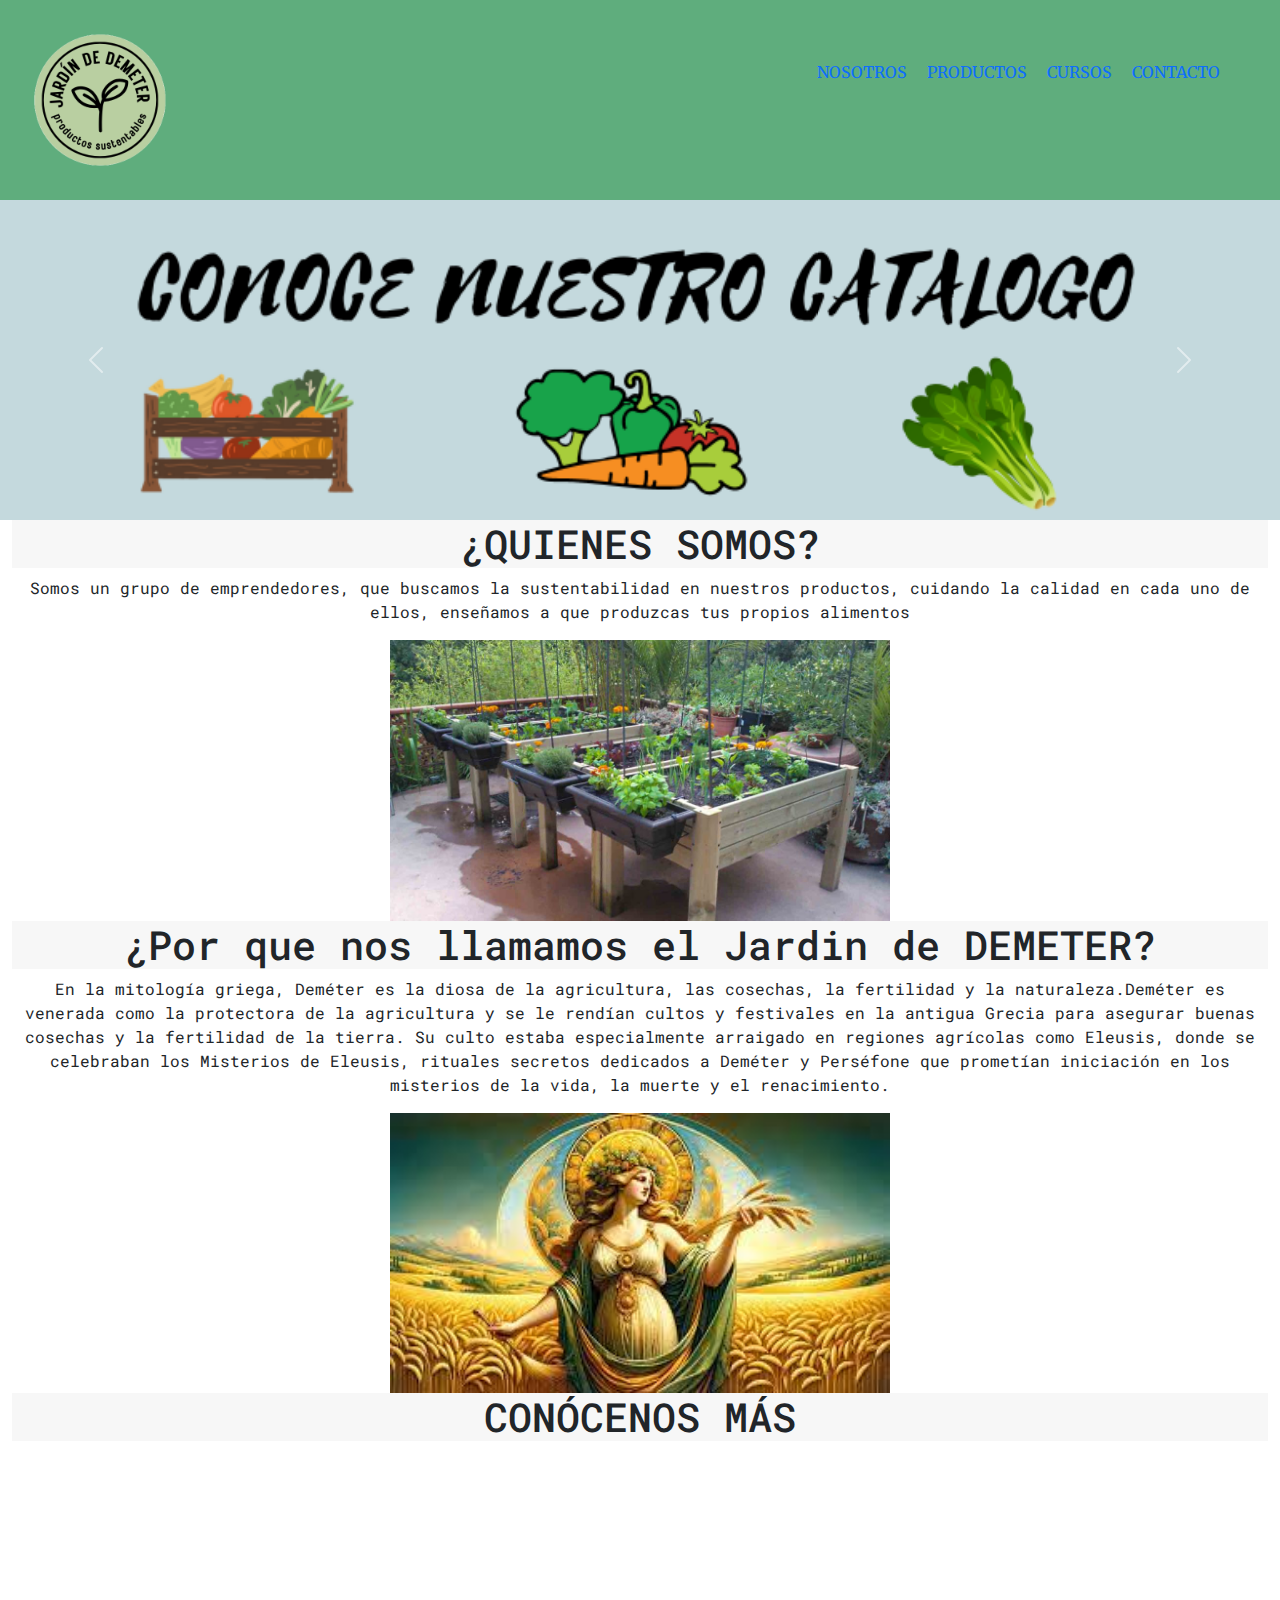
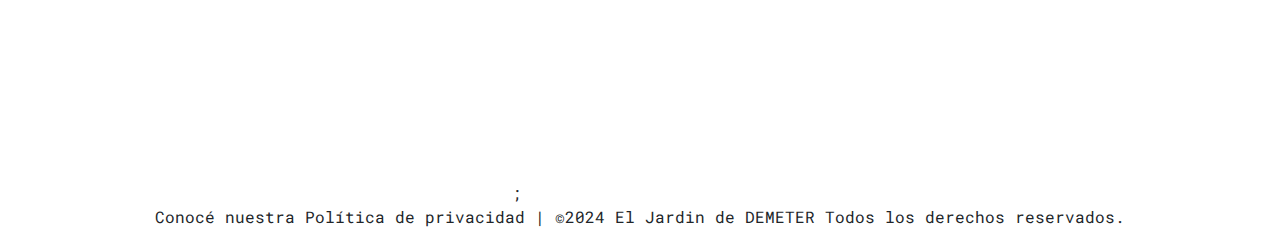
<file: index.html>
<!DOCTYPE html>
<html lang="es">

<head>
    <link href="https://cdn.jsdelivr.net/npm/bootstrap@5.3.0-alpha1/dist/css/bootstrap.min.css" rel="stylesheet"
        integrity="sha384- GLhlTQ8iRABdZLl6O3oVMWSktQOp6b7In1Zl3/Jr59b6EGGoI1aFkw7cmDA6j6gD" crossorigin="anonymous">
    <meta charset="UTF-8">
    <meta name="viewport" content="width=device-width, initial-scale=1.0">
    <link rel="stylesheet" href="style.css">
    <title>gabysan</title>
</head>

<body>

    <header>
        <div>
            <a href="index.html">
                <img src="./imagenes/logo.png" class="img-fluid" alt="logo">
            </a>
        </div>
        <nav>
            <ul>

                <a href="#nosotros">
                    <li>NOSOTROS</li>
                </a>
                <a href="catalogo.html">
                    <li>PRODUCTOS</li>
                </a>
                <a href="cursos.html">
                    <li>CURSOS</li>
                </a>
                <a href="contacto.html">
                    <li>CONTACTO</li>
                </a>
            </ul>
        </nav>
    </header>

    <div id="carouselExampleControls" class="carousel slide" data-bs-ride="carousel">
        <div class="carousel-inner">
            <div class="carousel-item active">
                <img src="./imagenes/carrusel1.png" class="d-block w-100" alt="carrusel">
            </div>
            <div class="carousel-item">
                <img src="./imagenes/carrusel2.png" class="d-block w-100" alt="carrusel">
            </div>
            <div class="carousel-item">
                <img src="./imagenes/carrusel3.png" class="d-block w-100" alt="carrusel">
            </div>
        </div>
        <button class="carousel-control-prev" type="button" data-bs-target="#carouselExampleControls"
            data-bs-slide="prev">
            <span class="carousel-control-prev-icon" aria-hidden="true"></span>
            <span class="visually-hidden">Previous</span>
        </button>
        <button class="carousel-control-next" type="button" data-bs-target="#carouselExampleControls"
            data-bs-slide="next">
            <span class="carousel-control-next-icon" aria-hidden="true"></span>
            <span class="visually-hidden">Next</span>
        </button>
    </div>


    <div class="container-fluid">
        <div class="contenido">
            <h1> ¿QUIENES SOMOS?</h1>
            <p> Somos un grupo de emprendedores, que buscamos la sustentabilidad en nuestros productos, cuidando la
                calidad en cada uno de ellos, enseñamos a que produzcas tus propios alimentos</p>
            <img src="./imagenes/huerto.jpg" class="img-fluid" alt="huerto">

            <h1>¿Por que nos llamamos el Jardin de DEMETER?</h1>
            <P>En la mitología griega, Deméter es la diosa de la agricultura, las cosechas, la fertilidad y la
                naturaleza.Deméter es venerada como la protectora de la agricultura y se le rendían cultos y festivales
                en la antigua Grecia para asegurar buenas cosechas y la fertilidad de la tierra. Su culto estaba
                especialmente arraigado en regiones agrícolas como Eleusis, donde se celebraban los Misterios de
                Eleusis, rituales secretos dedicados a Deméter y Perséfone que prometían iniciación en los misterios de
                la vida, la muerte y el renacimiento.</P>
            <img src="./imagenes/demeter.jpeg" class="img-fluid" alt="">
        </div>

        <div id="nosotros">
            <h1>CONÓCENOS MÁS</h1>
            <iframe
                src="https://www.google.com/maps/embed?pb=!1m18!1m12!1m3!1d7532.8293584109615!2d-99.05318729714355!3d19.264324869422186!2m3!1f0!2f0!3f0!3m2!1i1024!2i768!4f13.1!3m3!1m2!1s0x85ce0375efbd6fb5%3A0x48c6bfb29fe4f06d!2sLaguna%20de%20San%20Gregorio%20Atlapulco!5e0!3m2!1ses!2smx!4v1709882561548!5m2!1ses!2smx"
                width="500" height="350" style="border:0;" allowfullscreen="" loading="lazy"
                referrerpolicy="no-referrer-when-downgrade"></iframe>;

        </div>



        <footer>
            <p>Conocé nuestra Política de privacidad | ©2024 El Jardin de DEMETER Todos los derechos reservados.
            </p>
        </footer>











        <script src="https://cdn.jsdelivr.net/npm/bootstrap@5.3.0-alpha1/dist/js/bootstrap.bundle.min.js"
            integrity="sha384- w76AqPfDkMBDXo30jS1Sgez6pr3x5MlQ1ZAGC+nuZB+EYdgRZgiwxhTBTkF7CXvN"
            crossorigin="anonymous"></script>








</body>

</html>
</file>
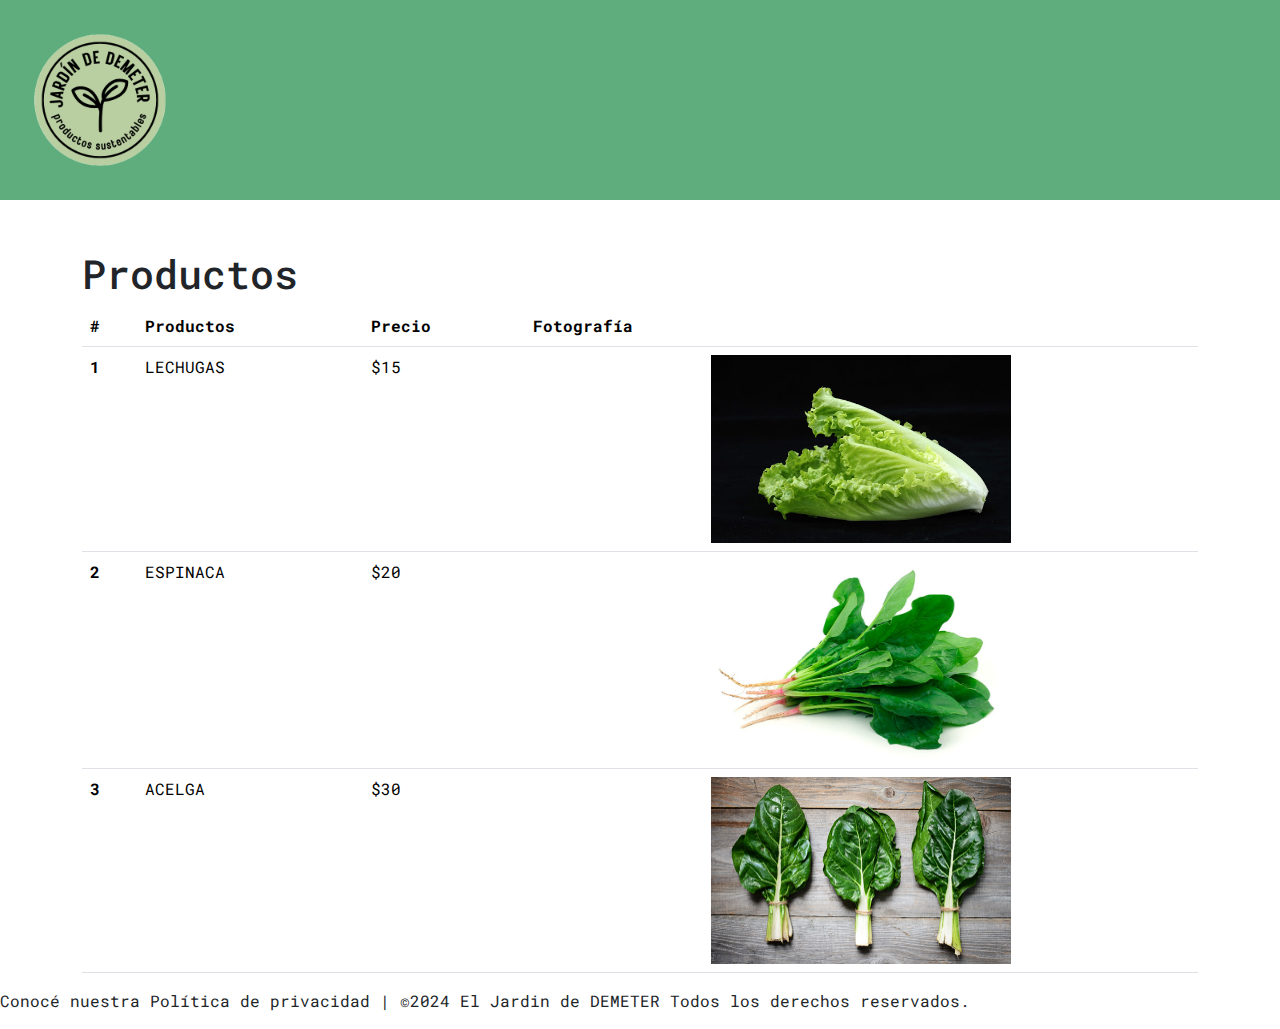
<file: catalogo.html>
<!DOCTYPE html>
<html lang="es">

<head>
  <meta charset="UTF-8">
  <meta name="viewport" content="width=device-width, initial-scale=1.0">
  <title>Tabla Bootstrap</title>
  <link href="https://cdn.jsdelivr.net/npm/bootstrap@5.3.0-alpha1/dist/css/bootstrap.min.css" rel="stylesheet">
  <link rel="stylesheet" href="style.css">
</head>

<body>
  <header>
    <div>
      <a href="index.html">
        <img src="./imagenes/logo.png" class="img-fluid" alt="logo">
      </a>
    </div>
  </header>


  <div class="container">
    <h1>Productos</h1>
    <table class="table">
      <thead class="thead-dark">
        <tr>
          <th scope="col">#</th>
          <th scope="col">Productos</th>
          <th scope="col">Precio</th>
          <th scope="col">Fotografía</th>
        </tr>
      </thead>
      <tbody>
        <tr>
          <th scope="row">1</th>
          <td>LECHUGAS </td>
          <td>$15</td>
          <td><img src="./imagenes/lechuga.jpg" class="img-fluid" alt="lechuga"></td>
        </tr>
        <tr>
          <th scope="row">2</th>
          <td>ESPINACA</td>
          <td>$20</td>
          <td><img src="./imagenes/espinaca.jpg" class="img-fluid" alt="espinaca"></td>
        </tr>
        <tr>
          <th scope="row">3</th>
          <td>ACELGA</td>
          <td>$30</td>
          <td><img src="./imagenes/acelga.jpg" class="img-fluid" alt="acelga"></td>
        </tr>
      </tbody>
    </table>
  </div>


  <footer>
    <p>Conocé nuestra Política de privacidad | ©2024 El Jardin de DEMETER Todos los derechos reservados.
    </p>
  </footer>


  <script src="https://code.jquery.com/jquery-3.5.1.slim.min.js"></script>
  <script src="https://cdn.jsdelivr.net/npm/@popperjs/core@2.5.4/dist/umd/popper.min.js"></script>
  <script src="https://stackpath.bootstrapcdn.com/bootstrap/4.5.2/js/bootstrap.min.js"></script>
</body>

</html>
</file>
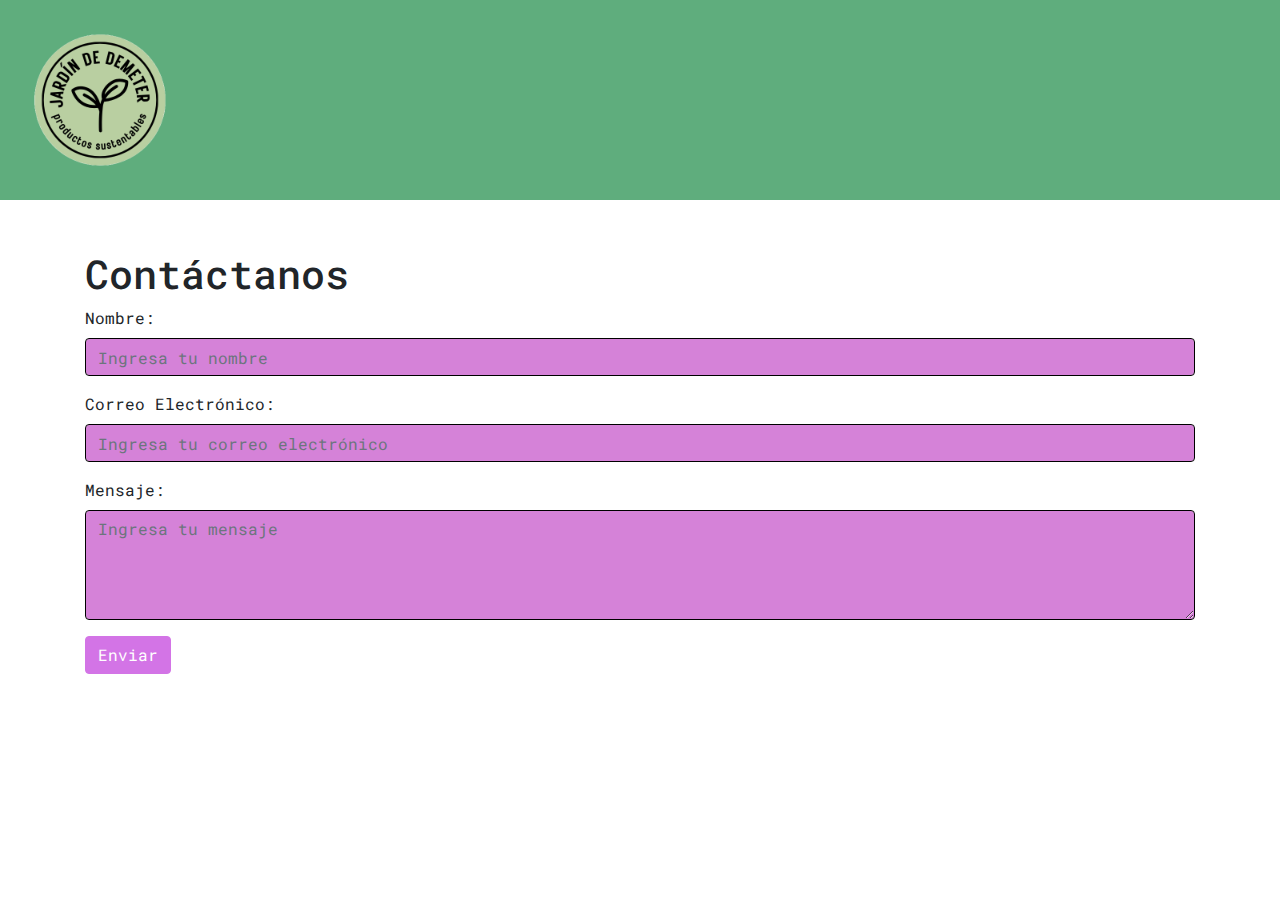
<file: contacto.html>
<!DOCTYPE html>
<html lang="es">

<head>
  <link href="https://cdn.jsdelivr.net/npm/bootstrap@5.3.0-alpha1/dist/css/bootstrap.min.css" rel="stylesheet"
    integrity="sha384- GLhlTQ8iRABdZLl6O3oVMWSktQOp6b7In1Zl3/Jr59b6EGGoI1aFkw7cmDA6j6gD" crossorigin="anonymous">
  <meta charset="UTF-8">
  <meta name="viewport" content="width=device-width, initial-scale=1.0">
  <title>Contacto</title>
  <link rel="stylesheet" href="https://stackpath.bootstrapcdn.com/bootstrap/4.5.2/css/bootstrap.min.css">
  <link rel="stylesheet" href="style.css">
</head>


<body>
  <header>
    <div>
      <a href="index.html">
        <img src="./imagenes/logo.png" class="img-fluid" alt="logo">
      </a>
    </div>
  </header>


  <div class="container">
    <h1>Contáctanos</h1>
    <form>
      <div class="form-group">
        <label for="nombre">Nombre:</label>
        <input type="text" class="form-control" id="nombre" placeholder="Ingresa tu nombre">
      </div>
      <div class="form-group">
        <label for="email">Correo Electrónico:</label>
        <input type="email" class="form-control" id="email" placeholder="Ingresa tu correo electrónico">
      </div>
      <div class="form-group">
        <label for="mensaje">Mensaje:</label>
        <textarea class="form-control" id="mensaje" rows="4" placeholder="Ingresa tu mensaje"></textarea>
      </div>
      <button type="button" class="btn btn-pink">Enviar</button>

    </form>
  </div>

  <script src="https://code.jquery.com/jquery-3.5.1.slim.min.js"></script>
  <script src="https://cdn.jsdelivr.net/npm/@popperjs/core@2.5.4/dist/umd/popper.min.js"></script>
  <script src="https://stackpath.bootstrapcdn.com/bootstrap/4.5.2/js/bootstrap.min.js"></script>
</body>

</html>
</file>
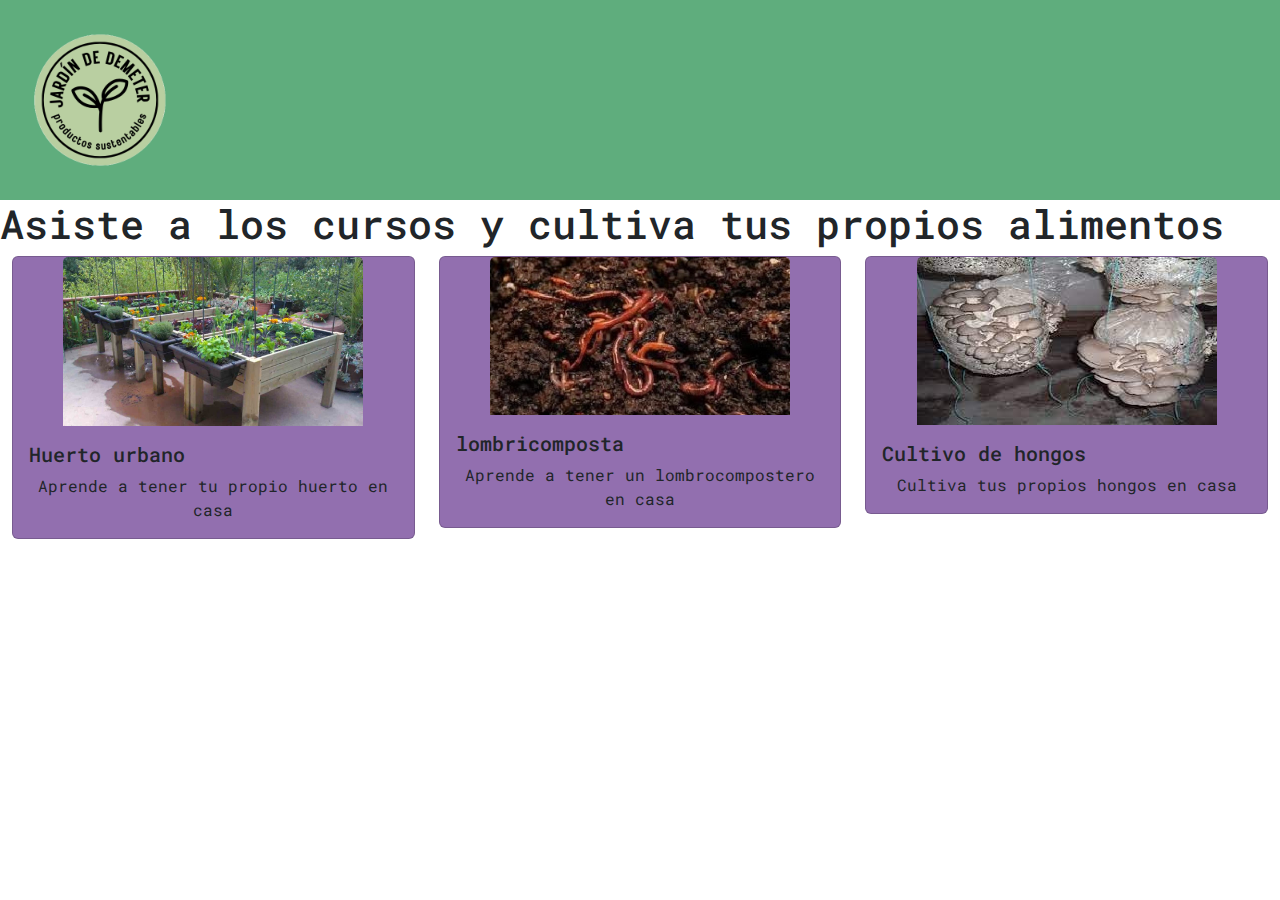
<file: cursos.html>
<!DOCTYPE html>
<html lang="es">

<head>
  <meta charset="UTF-8">
  <meta name="viewport" content="width=device-width, initial-scale=1.0">
  <title>Cursos</title>
  <link href="https://cdn.jsdelivr.net/npm/bootstrap@5.3.0-alpha1/dist/css/bootstrap.min.css" rel="stylesheet">
  <link rel="stylesheet" href="style.css">
</head>

<body>

  <header>
    <div>
      <a href="index.html">
        <img src="./imagenes/logo.png" class="img-fluid" alt="logo">
      </a>
    </div>
  </header>

  <h1>Asiste a los cursos y cultiva tus propios alimentos</h1>

  <div class="container-fluid">
    <div class="row">
      <div class="col-md-4">
        <div class="card">
          <img src="./imagenes/huerto.jpg" class="card-img-top" alt="Huerto">
          <div class="card-body">
            <h5 class="card-title">Huerto urbano</h5>
            <p class="card-text">Aprende a tener tu propio huerto en casa</p>
          </div>
        </div>
      </div>
      <div class="col-md-4">
        <div class="card">
          <img src="./imagenes/lombricomposta.jpg" class="card-img-top" alt="lombrocomposta">
          <div class="card-body">
            <h5 class="card-title">lombricomposta</h5>
            <p class="card-text">Aprende a tener un lombrocompostero en casa</p>
          </div>
        </div>
      </div>
      <div class="col-md-4">
        <div class="card">
          <img src="./imagenes/hongos.jpeg" class="card-img-top" alt="hongos">
          <div class="card-body">
            <h5 class="card-title">Cultivo de hongos</h5>
            <p class="card-text">Cultiva tus propios hongos en casa</p>
          </div>

        </div>

      </div>
    </div>
  </div>
  </div>





  <script src="https://cdn.jsdelivr.net/npm/bootstrap@5.3.0-alpha1/dist/js/bootstrap.bundle.min.js"></script>

</body>

</html>




</body>

</html>
</file>
<file: style.css>
@import url('https://fonts.googleapis.com/css2?family=Aboreto&family=Merriweather:ital,wght@0,300;0,400;0,700;0,900;1,300;1,400;1,700;1,900&family=Mulish:ital,wght@0,200..1000;1,200..1000&family=Roboto:ital,wght@0,100;0,300;0,400;0,500;0,700;0,900;1,100;1,300;1,400;1,500;1,700;1,900&display=swap');
@import url('https://fonts.googleapis.com/css2?family=Aboreto&family=Honk&family=Merriweather:ital,wght@0,300;0,400;0,700;0,900;1,300;1,400;1,700;1,900&family=Mulish:ital,wght@0,200..1000;1,200..1000&family=Roboto+Mono:ital,wght@0,100..700;1,100..700&family=Roboto:ital,wght@0,100;0,300;0,400;0,500;0,700;0,900;1,100;1,300;1,400;1,500;1,700;1,900&display=swap');

header {
  background-color: rgb(95, 173, 125);
  width: 100%;
  display: flex;
  flex-direction: row;
  justify-content: space-between;
  font-family: "Roboto Mono", monospace;
}

a {
  text-decoration: none;
}

img {
  width: 200px;
}

header ul {
  list-style: none;
  display: flex;
  flex-direction: row;
  font-family: 'Merriweather';
  padding: 50px;

}

header ul li {
  margin: 10px;
}

.container-fluid h1 {
  background-color: rgb(247, 247, 247);
  text-align: center;
  font-family: "Roboto Mono", monospace;
}

.container-fluid p {
  text-align: center;
}

.container-fluid img {
  width: 500px;
  text-align: center;
  align-items: center;
  display: block;
  margin-left: auto;
  margin-right: auto;
}



body {
  font-family: "Roboto Mono", monospace;
}

.form-control {
  background-color: #d582d8;
  border-color: #000000;
  bottom: unset;
  color: #8643bd;
}




.container {
  margin-top: 50px;
}

.table {
  width: 100%;
  margin-bottom: 1rem;
  background-color: rgb(129, 180, 228);
}


.container table img {
  width: 300px;
  text-align: center;
  align-items: center;
  display: block;
  margin-left: auto;
  margin-right: auto;
}


.btn-pink {
  background-color: #d374e6;
  /* Color rosa */
  border-color: #d374e6;
  /* Color del borde */
  color: #ffffff;
  /* Color del texto */
}

.btn-pink:hover {
  background-color: #b061e6;
  /* Cambio de color al pasar el cursor */
  border-color: #0c0a0b;
  /* Cambio de color del borde al pasar el cursor */
}

.galerycursos img {
  max-width: 100%;
  background-color: #8643bd;
  padding: 80px 0;
  max-width: 100%;
  box-shadow: 0 0 15px rgba(0, 0, 0, 0.3);
  cursor: pointer;

}

.card {
  background-color: #926faf;
}

.card img {
  width: 300px;
  text-align: center;
  align-items: center;
  display: block;
  margin-left: auto;
  margin-right: auto;
}
</file>
